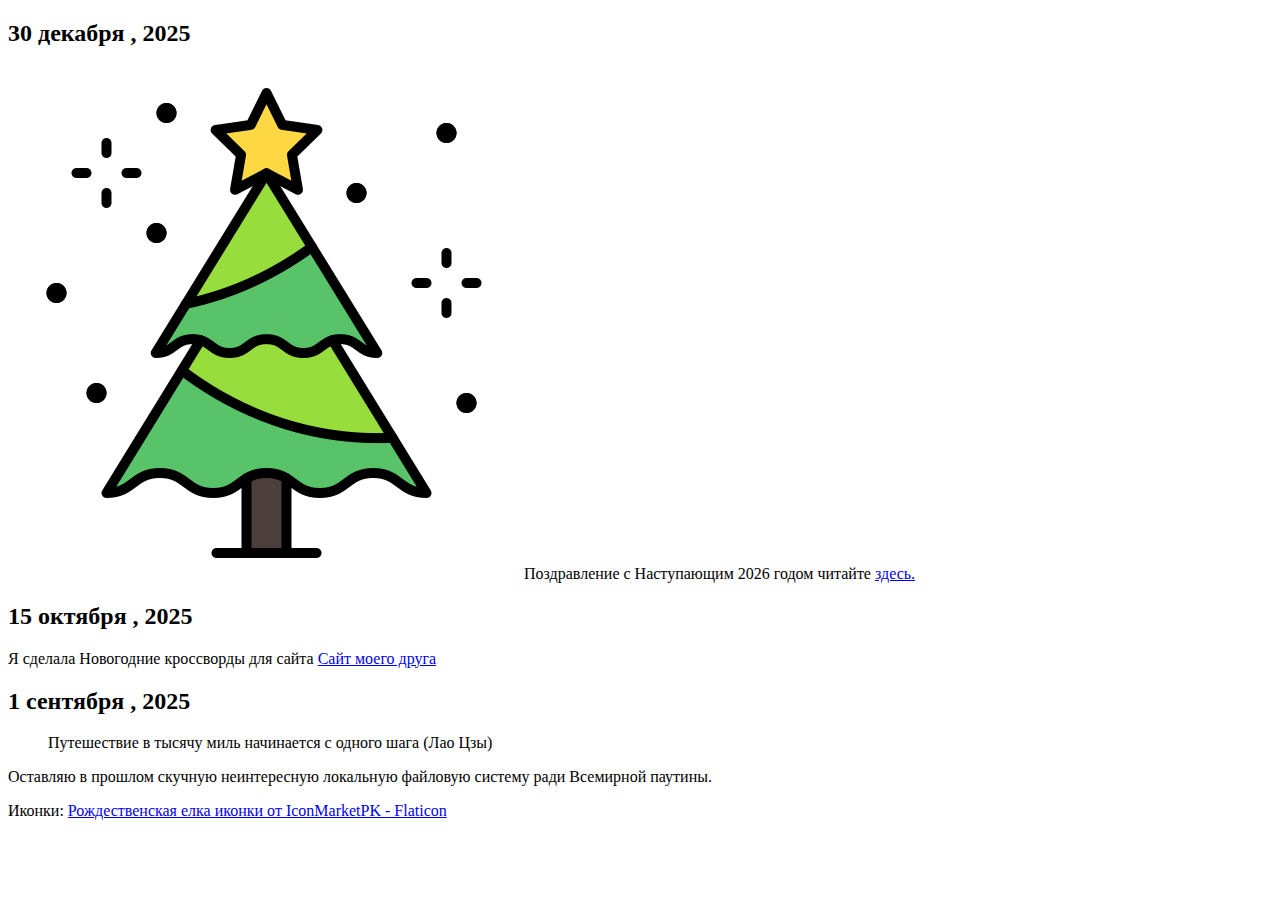
<file: index.html>
<!DOCTYPE html>
<html>
<head>
    <title>Мой блог</title>
    <link type=“text.css” rel="stylesheet" href="style.css">
</head>
<body>
    <h2> 30 декабря , 2025</h2>
    <img src="Icons/free-icon-christmas-tree-4060984.png" alt="Новый год">
            Поздравление с Наступающим 2026 годом читайте <a href="Congratulations2026.html"> здесь.</a>
    
    <h2> 15 октября , 2025</h2>
    <p>
        Я сделала Новогодние кроссворды для сайта <a href="http://адрес-сайта-друга" title="Блог моего друга">Сайт моего друга</a>

    </p>
    
    <h2> 1 сентября , 2025</h2>
    <blockquote>Путешествие в тысячу миль начинается с одного шага (Лао Цзы) </blockquote>
    <p>
        Оставляю в прошлом скучную неинтересную локальную файловую систему ради Всемирной паутины.
    </p>

    <p>
        Иконки: <a href="https://www.flaticon.com/ru/free-icons/-" title="Рождественская елка иконки">Рождественская елка иконки от IconMarketPK - Flaticon</a>
    </p>
</body>
</html>
</file>
<file: style.css>
@font-face {
	font-family: "Pudelinka";
	src: url("Fonts/pudelinka.ttf") format("truetype");
	font-weight: normal;
	font-style: normal;
}
body{
	background-color: #020c04;
	margin-left: 20%;
	margin-right: 20%;
	border: 2px dotted black;
	padding: 10px 10px 10px 10px;
	font-family: sans-serif;
}
blockquote.q {
	color: #A48FA7;
	border-left: 4px solid #8B0000;
	font-style: italic;
}
p.quote {font-family: "Pudelinka", cursive;}
</file>
